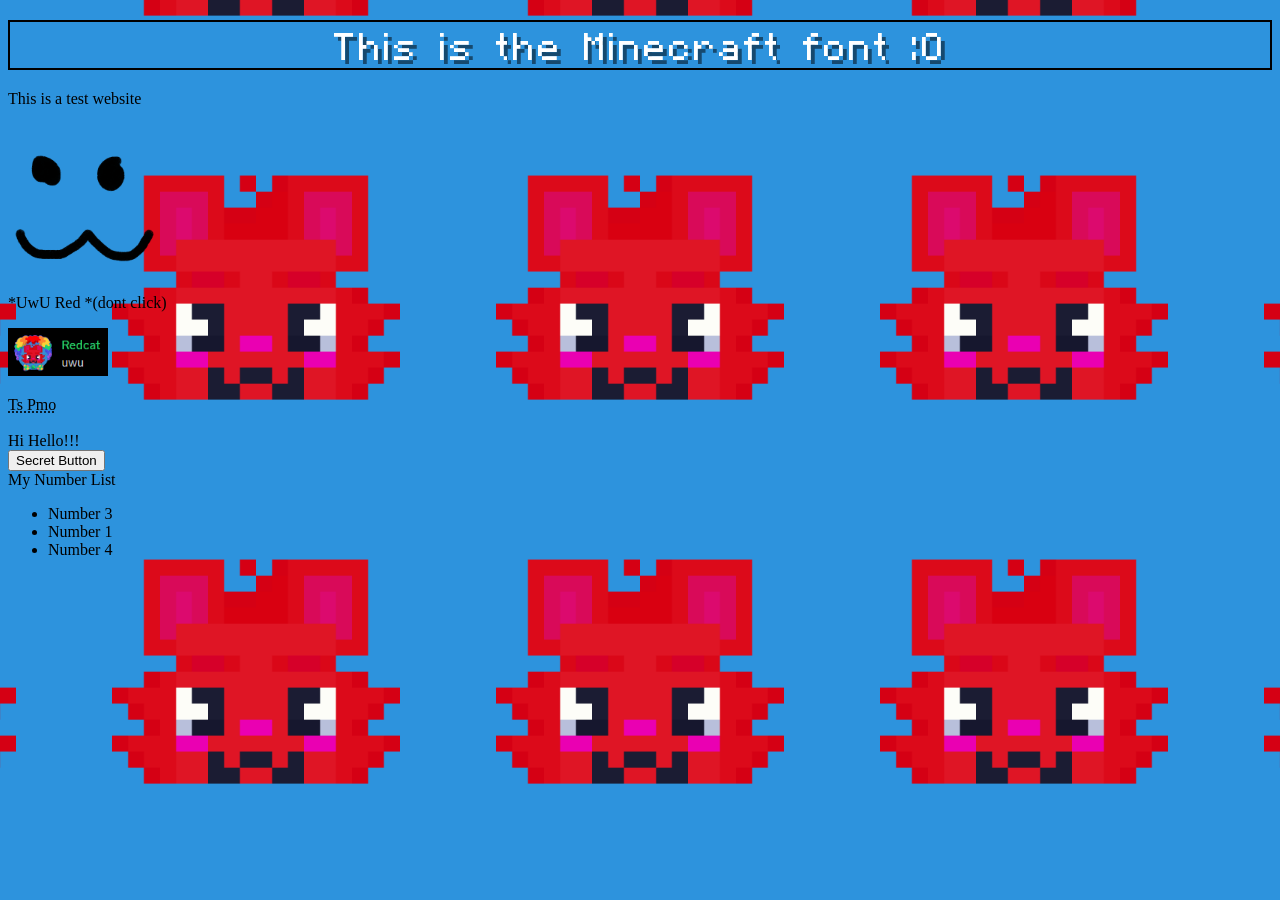
<file: index.html>
<!DOCTYPE html>
<html lang="en">

<head>
    <title>Red's Website</title>
    <link rel="icon" type="image/x-icon" href="images/disc.png">
    <link href="style.css?v1.2" rel="stylesheet">
    <script src="script.js" defer></script>
</head>

<body>

<h1>This is the Minecraft font :O</h1>

<p id="firstParagraph">This is a test website</p>

<div id = "firstSteve">
    <img src="images/Face.png" width="150">
</div>

<p>*UwU Red *(dont click)</p>

<div id = "shockedsteve">
    <img src="gifs/redcat_uwu.gif" width="100">
    <p id="shocked"></p>
</div>

<div>
    <abbr title="This Shit Piss Me Off">
        Ts Pmo
    </abbr>
</div>

<br>
    Hi Hello!!!
</br>

<div>
    <a href="secret/">
        <button type="button">
            Secret Button
        </button>
    </a>
</div>

<div>
    My Number List
    <ul>
        <li> Number 3
        <li> Number 1
        <li> Number 4
    </ul>
</div>

</body>

</html>
</file>
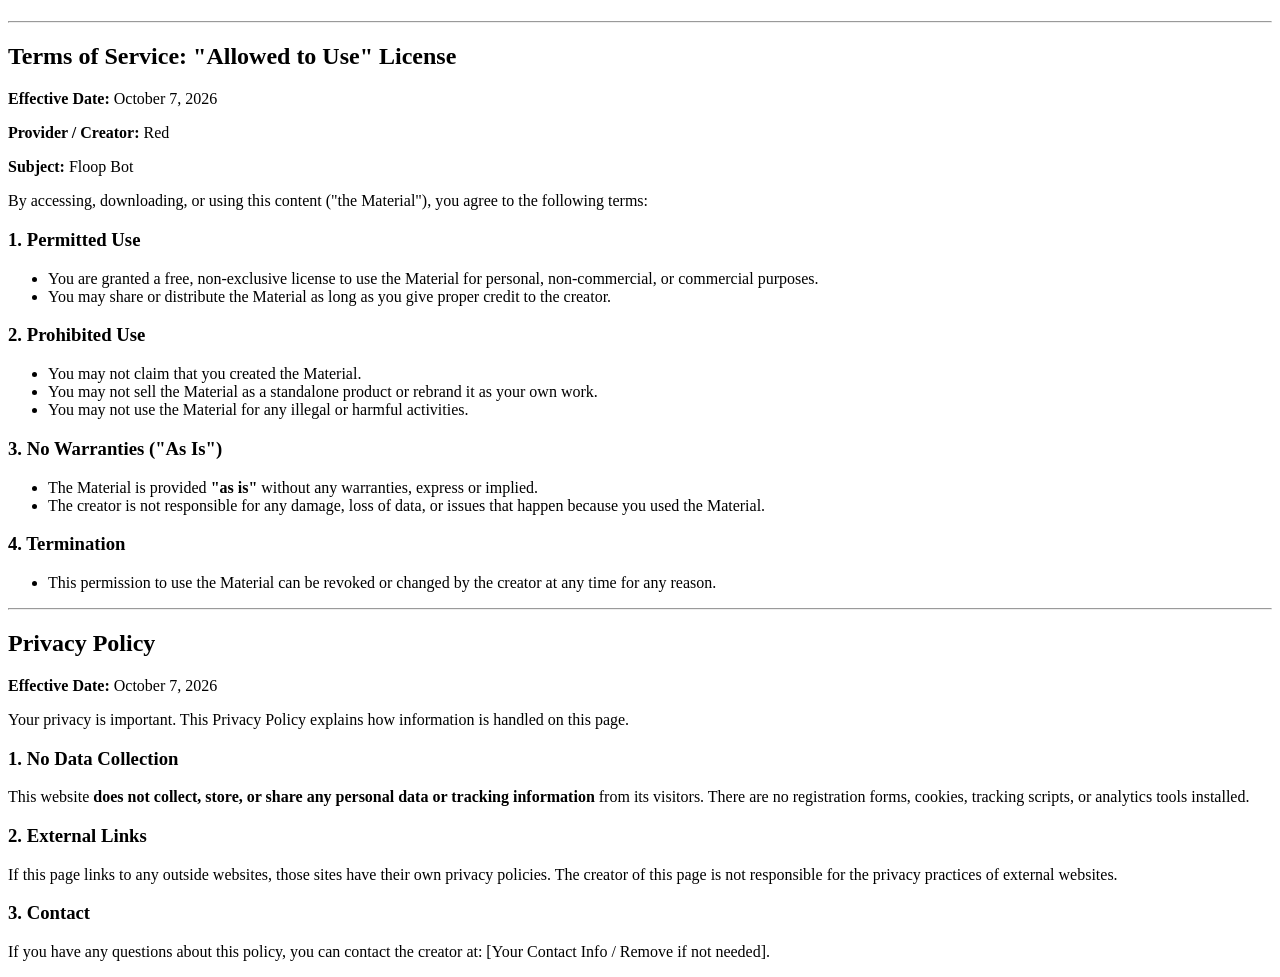
<file: tos/index.html>
<!DOCTYPE html>
<html lang="en">
<head>
    <meta charset="UTF-8">
    <title>Secret Page</title>
</head>
<!--<link href="style.css?v1.2" rel="stylesheet">-->

<body>

<h1>
</h1>

<hr>

<main>
    <section id="terms-of-service">
        <h2>Terms of Service: "Allowed to Use" License</h2>
        <p><strong>Effective Date:</strong> October 7, 2026</p>
        <p><strong>Provider / Creator:</strong> Red</p>
        <p><strong>Subject:</strong> Floop Bot</p>

        <p>By accessing, downloading, or using this content ("the Material"), you agree to the following terms:</p>

        <h3>1. Permitted Use</h3>
        <ul>
            <li>You are granted a free, non-exclusive license to use the Material for personal, non-commercial, or commercial purposes.</li>
            <li>You may share or distribute the Material as long as you give proper credit to the creator.</li>
        </ul>

        <h3>2. Prohibited Use</h3>
        <ul>
            <li>You may not claim that you created the Material.</li>
            <li>You may not sell the Material as a standalone product or rebrand it as your own work.</li>
            <li>You may not use the Material for any illegal or harmful activities.</li>
        </ul>

        <h3>3. No Warranties ("As Is")</h3>
        <ul>
            <li>The Material is provided <strong>"as is"</strong> without any warranties, express or implied.</li>
            <li>The creator is not responsible for any damage, loss of data, or issues that happen because you used the Material.</li>
        </ul>

        <h3>4. Termination</h3>
        <ul>
            <li>This permission to use the Material can be revoked or changed by the creator at any time for any reason.</li>
        </ul>
    </section>

    <hr>

    <section id="privacy-policy">
        <h2>Privacy Policy</h2>
        <p><strong>Effective Date:</strong> October 7, 2026</p>

        <p>Your privacy is important. This Privacy Policy explains how information is handled on this page.</p>

        <h3>1. No Data Collection</h3>
        <p>This website <strong>does not collect, store, or share any personal data or tracking information</strong> from its visitors. There are no registration forms, cookies, tracking scripts, or analytics tools installed.</p>

        <h3>2. External Links</h3>
        <p>If this page links to any outside websites, those sites have their own privacy policies. The creator of this page is not responsible for the privacy practices of external websites.</p>

        <h3>3. Contact</h3>
        <p>If you have any questions about this policy, you can contact the creator at: [Your Contact Info / Remove if not needed].</p>
    </section>
</main>

</body>
</html>
</file>
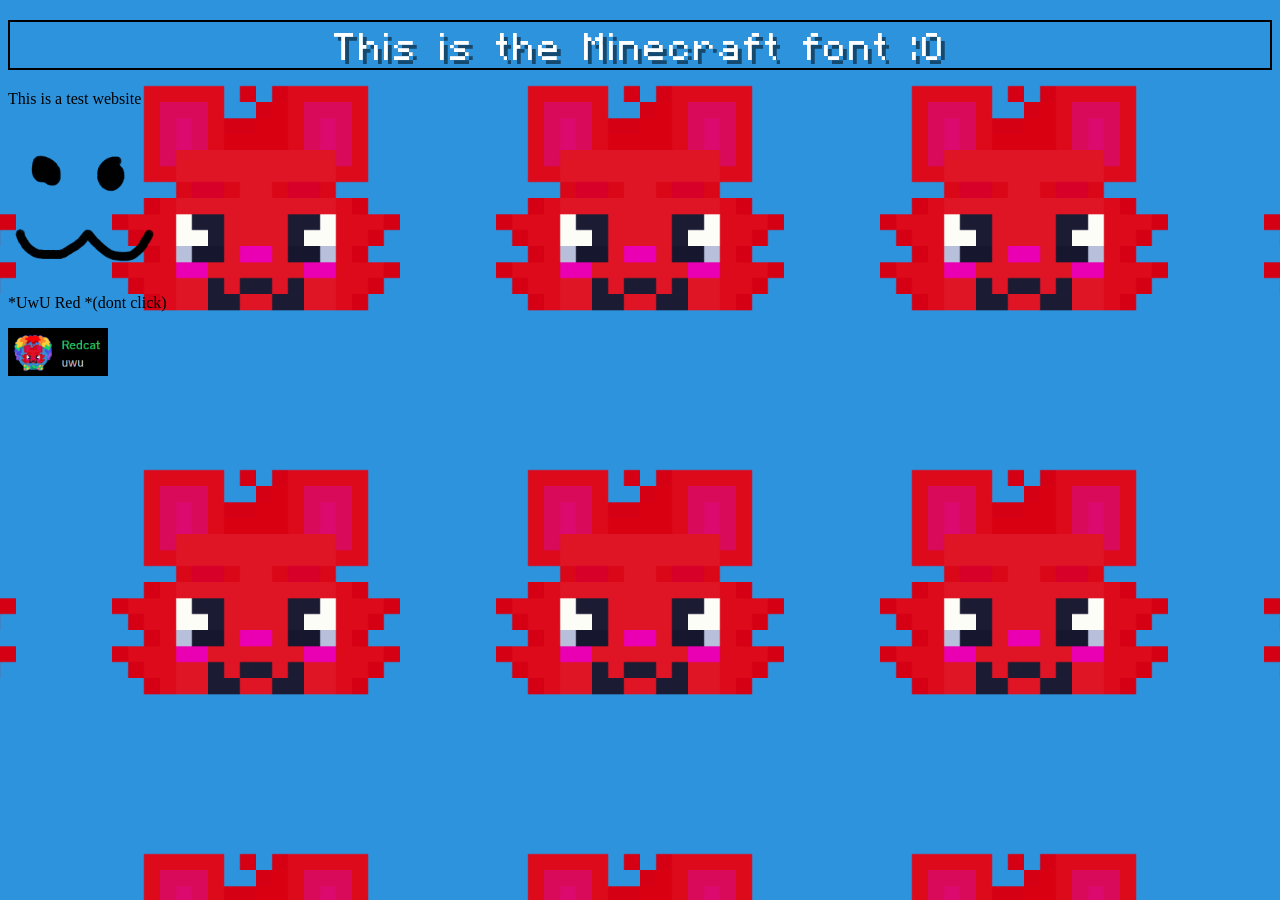
<file: HTML File.html>
<!DOCTYPE html>
<html lang="en">

<head>
    <title>Redcat's Website</title>
    <link rel="icon" type="image/x-icon" href="redcat.png">
</head>
<link href="style.css" rel="stylesheet">
<script src="script.js" defer></script>

<body>
<h1>This is the Minecraft font :O</h1>
<p id="firstParagraph">This is a test website</p>

<div id = "firstSteve">
    <img src="Face.png" width="150">
</div>
<p>*UwU Red *(dont click)</p>
<div id = "shockedsteve">
    <img src="redcat_uwu.gif" width="100">
    <p id="shocked"></p>
</div>

</body>

</html>
</file>
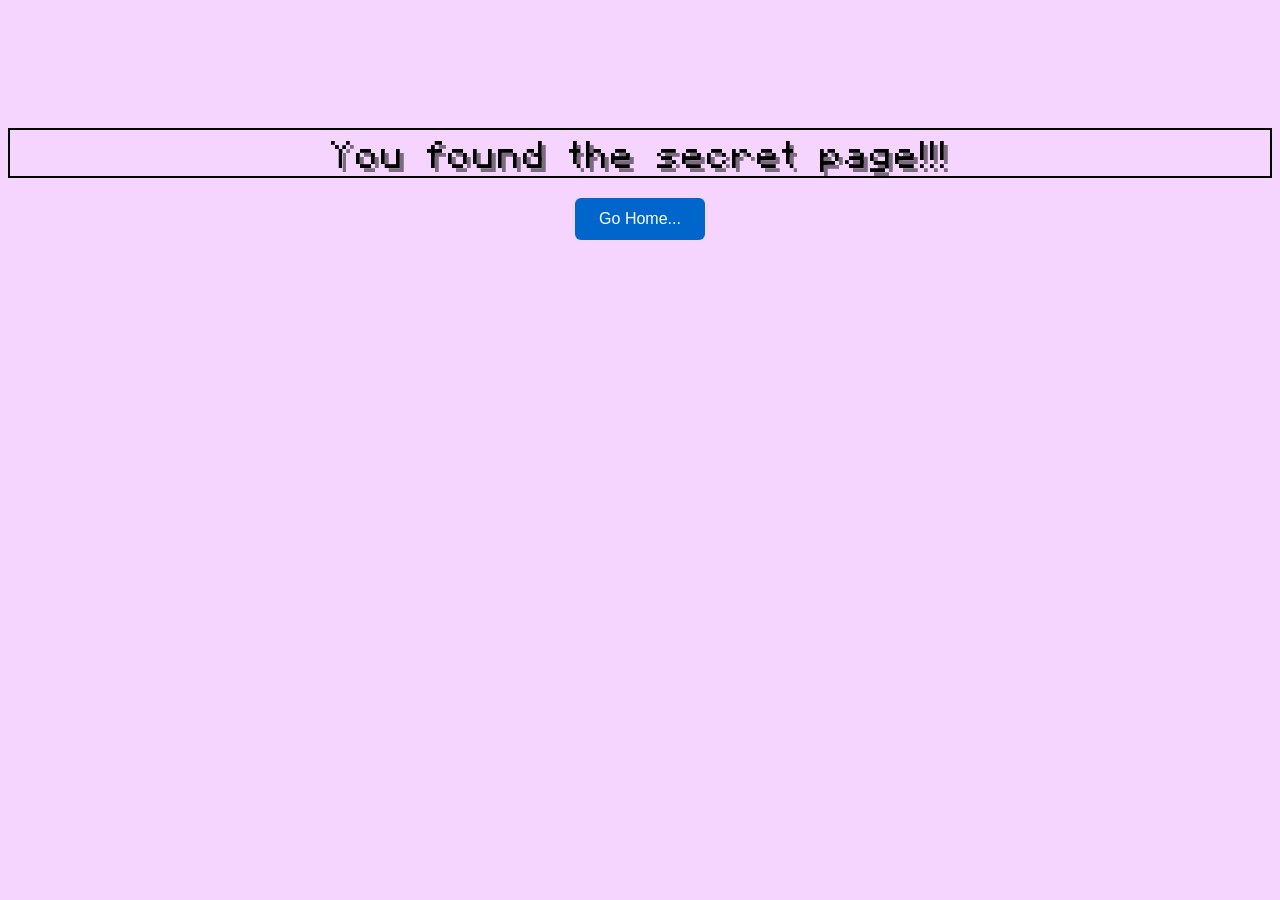
<file: secret.html>
<!DOCTYPE html>
<html lang="en">
<head>
    <meta charset="UTF-8">
    <title>Secret Page</title>
    <style>
        @font-face {
            font-family: Minecraftia;
            src: url(fonts/minecraftia.ttf);
        }

        body {
            font-family: Minecraftia;
            background-color: #f5d4fd;
            color: #1a1a1a;
            text-align: center;
            padding-top: 100px;
        }

        h1 {
            color: #000000;
            font-size: 30px;
            text-align: center;
            font-weight: normal;
            letter-spacing: 2px;

            text-shadow: 4px 4px 0 rgb(0 0 0 / 0.5);

            border-width: 2px;
            border-style: solid;
            border-color: black;
        }

        .home-btn {
            background-color: #0066cc;
            color: #ffffff;
            border: none;
            padding: 0.75rem 1.5rem;
            font-size: 1rem;
            font-weight: normal;
            border-radius: 6px;
            cursor: pointer;
            transition: background-color 0.2s ease, transform 0.1s ease;
        }

        .home-btn:hover {
            background-color: #0052a3;
        }

        .home-btn:active {
            transform: scale(0.98);
        }
    </style>
</head>
<!--<link href="style.css?v1.2" rel="stylesheet">-->

<body>

<h1>
    You found the secret page!!!
</h1>

<button type="button" class="home-btn" onclick="window.location.href='index.html'">
    Go Home...
</button>

</body>
</html>
</file>
<file: style.css>
@font-face {
  font-family: Minecraftia;
  src: url(fonts/minecraftia.ttf);
}
h1 {
  color: #ffffff;
  font-size: 30px;
  text-align: center;
  font-weight: normal;
  letter-spacing: 2px;

  text-shadow: 4px 4px 0 rgb(0 0 0 / 0.5);

  font-family: Minecraftia;
  border-width: 2px;
  border-style: solid;
  border-color: black;
}

#shockedsteve {
  color: #52bdff;
}

mark {
  background-color: #b4281e;
  color: #000000;
}

body {
  background-color: #52bdff;
  background-image: url("images/redcat.png");
  background-size: 30%;
  background-position: center;

  /*font-weight: normal;*/
  /*font-family: Minecraftia;*/
}
</file>
